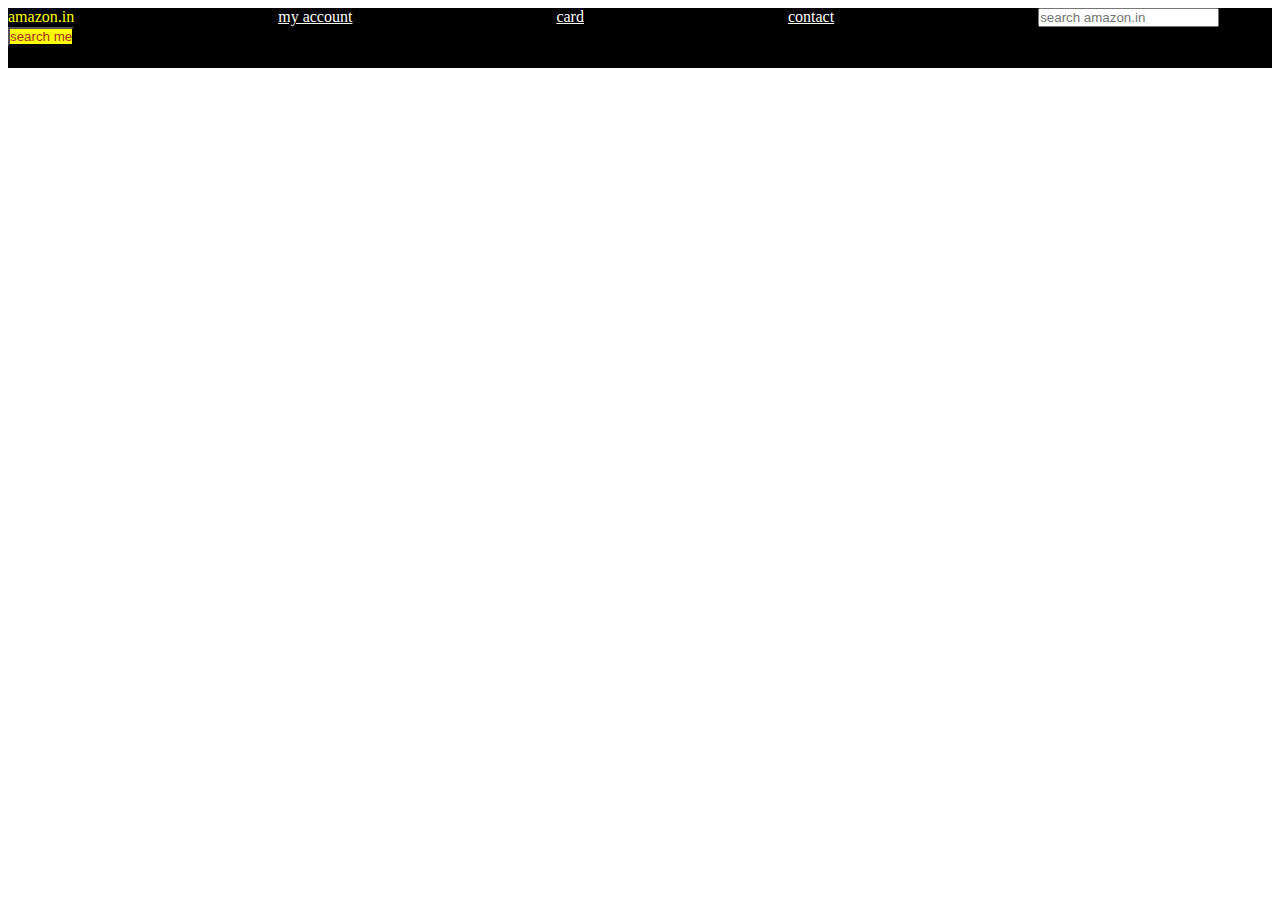
<file: index.htm>
<!DOCTYPE html>
<html lang="en">
<head>
    <meta charset="UTF-8">
    <meta name="viewport" content="width=device-width, initial-scale=1.0">
    <title>Document</title>
</head>
<body>
    <link rel="stylesheet" href="style.css">
    <title>"level 2"</title>

    <div id="navbar">
        <a id="logo"> amazon.in</a>
        <a href="#">my account</a>
        <a href="#">card</a>
        <a href="#">contact</a>
        <input placeholder="search amazon.in">
        <button>search me</button>
    </div>
    
    

     
    
</body>
</html>
</file>
<file: style.css>
/*div {
    /height: 100px ;
    background-color: pink;
    text-align: center;
    text-decoration: BLUE WAVY underline;
    border-radius: 25PX;
    padding: 4px 2px 4px 6px;
    margin-bottom: 50px;
     

}
body {
    background-color: black;
    width: 900px;
    height: 120px;
    border: 5px,dotted,brown;
}*/

* {
    padding: 0;
    margin: O;
    color: white;
    
}

#navbar {
    height: 60px;
    background-color: black;
    
    
    
}
button {
    background-color: yellow;
    color: brown;
}
#logo {
    color: yellow;
}
a {
    margin-right: 200px;
}
</file>
